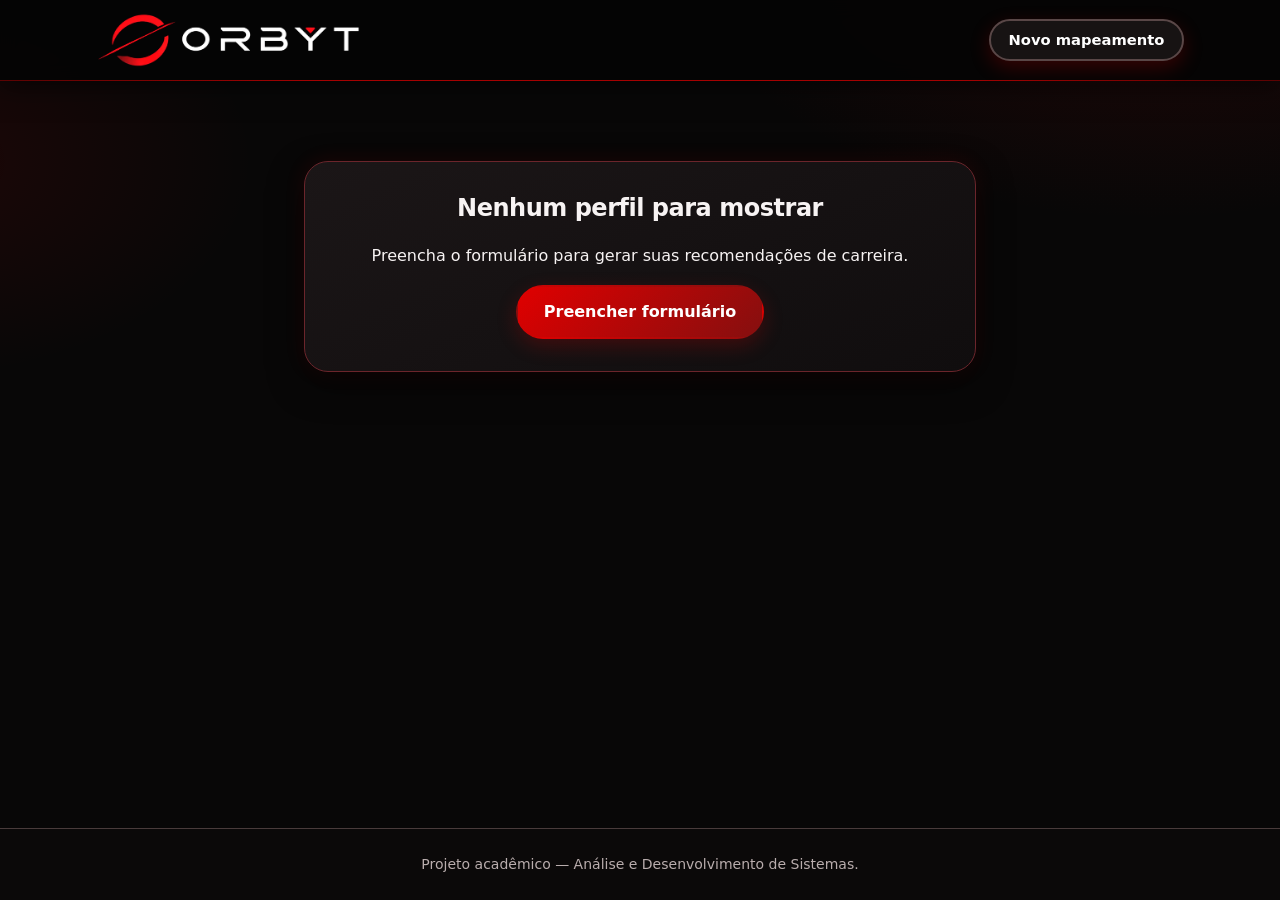
<file: resultado.html>
<!DOCTYPE html>
<html lang="pt-BR">
<head>
  <meta charset="UTF-8">
  <meta name="viewport" content="width=device-width, initial-scale=1">
  
  <link rel="icon" type="image/svg+xml" href="favicon.svg">
<meta name="description" content="Seu perfil profissional e as carreiras em tecnologia recomendadas para você.">
  <title>Seu perfil — Career Dreamer</title>
  <link rel="stylesheet" href="css/style.css">
  <script src="js/config.js" defer></script>
  <script src="js/dados-exemplo.js" defer></script>
  <script src="js/resultado.js" defer></script>
</head>
<body>

  <header class="topo">
    <div class="container topo__conteudo">
      <a href="index.html" class="marca" aria-label="ORBYT — página inicial">
        <img src="[data-uri]" alt="ORBYT" width="640" height="135">
      </a>
      <a href="index.html" class="botao botao--secundario">Novo mapeamento</a>
    </div>
  </header>

  <main class="container pagina-resultado">

    <section id="resultado" aria-labelledby="titulo-resultado" hidden>
      <h1 id="titulo-resultado">Perfil de <span id="nome-usuario"></span></h1>
      <p id="sintese" class="sintese"></p>

      <h2 class="subtitulo">Carreiras recomendadas</h2>
      <ol id="lista-carreiras" class="lista-carreiras"></ol>
    </section>

    <section id="sem-resultado" class="cartao vazio" aria-labelledby="titulo-vazio" hidden>
      <h1 id="titulo-vazio">Nenhum perfil para mostrar</h1>
      <p>Preencha o formulário para gerar suas recomendações de carreira.</p>
      <a href="index.html" class="botao">Preencher formulário</a>
    </section>

  </main>

  <footer class="rodape">
    <div class="container">
      <p>Projeto acadêmico — Análise e Desenvolvimento de Sistemas.</p>
    </div>
  </footer>

  <!-- Modelo de card: o JavaScript clona e preenche para cada carreira -->
  <template id="modelo-carreira">
    <li class="cartao carreira">
      <article>
        <p class="carreira__selo" hidden>Melhor combinação</p>
        <div class="carreira__topo">
          <h3 class="carreira__titulo"></h3>
          <p class="carreira__nota">
            <span class="carreira__percentual"></span>
            <span class="carreira__legenda">de compatibilidade</span>
          </p>
        </div>
        <div class="barra" role="progressbar" aria-label="Compatibilidade da carreira" aria-valuemin="0" aria-valuemax="100" aria-valuenow="0"><span class="barra__nivel"></span></div>
        <p class="carreira__resumo"></p>

        <h4>Competências-chave</h4>
        <ul class="chips"></ul>

        <h4>Roteiro de estudos</h4>
        <ol class="roteiro"></ol>
      </article>
    </li>
  </template>

</body>
</html>
</file>
<file: css/style.css>
/*teste particulas*/
/* Fundo das partículas */
.container_fundo {
    position: fixed;
    top: 0;
    left: 0;
    width: 100%;
    height: 100%;
    z-index: 0;
    pointer-events: none;
}

/* Área das partículas */
#particles-js {
    position: absolute;
    width: 100%;
    height: 100%;
    top: 0;
    left: 0;
}

/* Conteúdo na frente das partículas */
.topo,
.pagina-inicial,
.rodape {
    position: relative;
    z-index: 1;
}
/*fim teste*/

/* =====================================================
   CAREER DREAMER — visual claro e moderno (tons de azul)
   ===================================================== */

@import url("https://fonts.googleapis.com/css2?family=Inter:wght@400;500;600;700;800&display=swap");

:root {
  --azul-900: #0f2a6b;
  --azul-700: #1d4ed8;
  --azul-600: #2563eb;
  --azul-500: #3b82f6;
  --ceu-400: #60b8ff;
  --ceu-300: #9bd3ff;
  --azul-200: #cfe3ff;
  --azul-100: #e8f1ff;
  --azul-50:  #f5f9ff;

  --tinta: #14213d;
  --tinta-suave: #5a6b8c;
  --borda: #e1ebfb;
  --erro: #c0362c;

  --fonte: "Inter", "Segoe UI", system-ui, -apple-system, Arial, sans-serif;
  --raio-p: 12px;
  --raio-g: 24px;
  --largura: 68rem;
  --sombra-p: 0 1px 2px rgb(37 99 235 / .05), 0 4px 14px rgb(37 99 235 / .06);
  --sombra-g: 0 2px 6px rgb(37 99 235 / .05), 0 18px 44px rgb(37 99 235 / .10);
}

/* BASE */
*, *::before, *::after { box-sizing: border-box; }
[hidden] { display: none !important; }
html { scroll-behavior: smooth; -webkit-text-size-adjust: 100%; }

body {
  margin: 0;
  min-height: 100vh;
  display: flex;
  flex-direction: column;
  background:
    radial-gradient(50rem 26rem at 95% -5%, rgb(96 184 255 / .22), transparent 60%),
    radial-gradient(40rem 24rem at -5% 15%, rgb(147 197 253 / .25), transparent 60%),
    #fbfdff;
  background-attachment: fixed;
  color: var(--tinta);
  font-family: var(--fonte);
  line-height: 1.65;
}

h1, h2, h3, h4, p { margin-top: 0; }
h1, h2, h3, h4 { line-height: 1.2; letter-spacing: -.02em; }
p { margin-bottom: 1rem; }
a { color: var(--azul-600); }
button, input, textarea { font: inherit; }
button { cursor: pointer; }
:focus-visible { outline: 3px solid var(--azul-500); outline-offset: 3px; }

.container { width: min(var(--largura), calc(100% - 2rem)); margin-inline: auto; }

/* TOPO */
.topo {
  position: sticky;
  top: 0;
  z-index: 10;
  background: rgb(255 255 255 / .8);
  backdrop-filter: blur(14px);
  -webkit-backdrop-filter: blur(14px);
  border-bottom: 1px solid var(--borda);
}
.topo__conteudo {
  display: flex;
  align-items: center;
  justify-content: space-between;
  gap: 1rem;
  padding-block: .75rem;
}
.marca {
  display: inline-flex;
  align-items: center;
  gap: .65rem;
  color: var(--azul-900);
  font-weight: 800;
  font-size: 1.1rem;
  letter-spacing: -.02em;
  text-decoration: none;
}
.marca__simbolo {
  display: grid;
  place-items: center;
  width: 2.5rem;
  height: 2.5rem;
  flex-shrink: 0;
  border-radius: 12px;
  background: linear-gradient(135deg, var(--ceu-400), var(--azul-600));
  color: #fff;
  font-size: .9rem;
  font-weight: 800;
  text-transform: uppercase;
  box-shadow: 0 6px 14px rgb(37 99 235 / .3);
}

/* PÁGINA INICIAL */
.pagina-inicial {
  flex: 1;
  display: grid;
  grid-template-columns: minmax(0, 1fr);
  align-items: start;
  gap: 1.5rem;
  padding-block: 1.5rem 3rem;
}

/* Painel de apresentação: claro, com brilho azul suave */
.apresentacao {
  position: relative;
  min-width: 0;
  padding: clamp(1.5rem, 5vw, 3rem);
  overflow: hidden;
  isolation: isolate;
  background:
    radial-gradient(28rem 16rem at 100% 0%, rgb(96 184 255 / .35), transparent 65%),
    linear-gradient(160deg, #eaf3ff, #ffffff 70%);
  border: 1px solid var(--azul-200);
  border-radius: var(--raio-g);
  box-shadow: var(--sombra-g);
}
.apresentacao::after {              /* pontinhos discretos */
  content: "";
  position: absolute;
  z-index: -1;
  inset: auto 0 0 0;
  height: 45%;
  background-image: radial-gradient(rgb(37 99 235 / .14) 1.5px, transparent 1.5px);
  background-size: 22px 22px;
  mask-image: linear-gradient(to top, #000, transparent);
  -webkit-mask-image: linear-gradient(to top, #000, transparent);
}

.titulo-principal {
  max-width: 17ch;
  margin-bottom: 1rem;
  color: var(--azul-900);
  font-size: clamp(2rem, 7.5vw, 3.2rem);
  font-weight: 800;
  letter-spacing: -.035em;
  line-height: 1.08;
}
.apresentacao__texto { max-width: 46ch; margin-bottom: 0; color: var(--tinta-suave); font-size: 1.05rem; }

.subtitulo { margin: 2rem 0 .9rem; font-size: 1.2rem; }
.apresentacao .subtitulo { margin-top: 2rem; color: var(--azul-900); font-size: 1.05rem; font-weight: 700; }

.passos { display: grid; gap: .6rem; max-width: 40rem; margin: 0; padding: 0; list-style: none; counter-reset: passo; }
.passo {
  display: flex;
  align-items: center;
  gap: .85rem;
  padding: .75rem .95rem;
  background: #fff;
  border: 1px solid var(--borda);
  border-radius: var(--raio-p);
  box-shadow: var(--sombra-p);
  counter-increment: passo;
  font-size: .98rem;
}
.passo::before {
  content: counter(passo);
  display: grid;
  place-items: center;
  width: 2rem;
  height: 2rem;
  flex-shrink: 0;
  border-radius: 50%;
  background: var(--azul-100);
  color: var(--azul-700);
  font-size: .9rem;
  font-weight: 800;
}
#btn-iniciar { margin-top: 1.75rem; }

/* CARTÕES E FORMULÁRIO */
.cartao {
  width: 100%;
  min-width: 0;
  padding: clamp(1.25rem, 4vw, 2rem);
  background: #fff;
  border: 1px solid var(--borda);
  border-radius: var(--raio-g);
  box-shadow: var(--sombra-g);
}
.subtitulo-cartao {
  margin-bottom: 1.25rem;
  padding-bottom: 1rem;
  border-bottom: 1px solid var(--borda);
  color: var(--azul-900);
  font-size: 1.5rem;
  font-weight: 800;
}
.formulario { display: flex; flex-direction: column; gap: 1.25rem; }
.etapa { display: flex; flex-direction: column; gap: 1rem; min-width: 0; }
.etapa h3 { margin: 0; color: var(--azul-900); font-size: 1.25rem; }

.progresso {
  align-self: flex-start;
  margin: 0;
  padding: .25rem .8rem;
  border-radius: 999px;
  background: var(--azul-100);
  color: var(--azul-700);
  font-size: .82rem;
  font-weight: 700;
}

.campo { display: flex; flex-direction: column; gap: .5rem; width: 100%; min-width: 0; }
.campo label { font-weight: 600; font-size: .95rem; }
.campo input,
.campo textarea {
  display: block;
  width: 100%;
  max-width: 100%;
  min-width: 0;
  padding: .85rem 1rem;
  border: 1.5px solid var(--azul-200);
  border-radius: var(--raio-p);
  background: var(--azul-50);
  color: var(--tinta);
  font-size: 1rem;                 /* evita zoom no iPhone */
  transition: border-color .2s, background-color .2s, box-shadow .2s;
}
.campo input { min-height: 52px; }
.campo textarea { min-height: 124px; resize: vertical; }
.campo input::placeholder,
.campo textarea::placeholder { color: #7585a6; opacity: 1; }
.campo input:focus,
.campo textarea:focus {
  border-color: var(--azul-500);
  background: #fff;
  outline: none;
  box-shadow: 0 0 0 4px rgb(59 130 246 / .18);
}
.campo input:user-invalid,
.campo textarea:user-invalid { border-color: var(--erro); }
.dica { margin: 0; color: var(--tinta-suave); font-size: .875rem; }

.acoes-etapa { display: flex; flex-wrap: wrap; justify-content: space-between; gap: .75rem; }

.mensagem {
  margin: 0;
  padding: .8rem 1rem;
  border-left: 4px solid var(--azul-500);
  border-radius: var(--raio-p);
  background: var(--azul-100);
  overflow-wrap: anywhere;
}

/* BOTÕES */
.botao {
  display: inline-flex;
  align-items: center;
  justify-content: center;
  min-height: 50px;
  padding: .75rem 1.6rem;
  border: 2px solid transparent;
  border-radius: 999px;
  background: linear-gradient(135deg, var(--azul-500), var(--azul-700));
  color: #fff;
  font-weight: 700;
  text-align: center;
  text-decoration: none;
  box-shadow: 0 8px 20px rgb(37 99 235 / .25);
  transition: background .2s, border-color .2s, color .2s, transform .2s;
}
.botao:hover:not(:disabled) { background: linear-gradient(135deg, var(--azul-600), #1e40af); transform: translateY(-1px); }
.botao:active:not(:disabled) { transform: scale(.98); }
.botao:disabled { opacity: .65; cursor: not-allowed; }

.botao--secundario {
  background: #fff;
  border-color: var(--azul-200);
  color: var(--azul-700);
  box-shadow: none;
}
.botao--secundario:hover:not(:disabled) { background: var(--azul-100); border-color: var(--azul-500); color: var(--azul-700); }

.topo .botao--secundario { min-height: 42px; padding: .45rem 1.1rem; font-size: .92rem; }

/* PÁGINA DE RESULTADO */
.pagina-resultado { flex: 1; min-width: 0; padding-block: 1.75rem 3rem; }

#titulo-resultado {
  margin-bottom: 1rem;
  color: var(--azul-900);
  font-size: clamp(1.8rem, 6.5vw, 2.8rem);
  font-weight: 800;
  letter-spacing: -.03em;
  overflow-wrap: anywhere;
}
.sintese {
  max-width: 75ch;
  padding: 1.2rem 1.4rem;
  background: linear-gradient(135deg, #eaf3ff, #fff);
  border: 1px solid var(--azul-200);
  border-left: 5px solid var(--azul-500);
  border-radius: var(--raio-p);
  box-shadow: var(--sombra-p);
  overflow-wrap: anywhere;
}
.pagina-resultado .subtitulo { margin-top: 2.25rem; color: var(--azul-900); font-size: 1.5rem; font-weight: 800; }

.lista-carreiras { display: grid; gap: 1.25rem; margin: 0; padding: 0; list-style: none; }
.carreira { min-width: 0; transition: transform .2s, box-shadow .2s; }
.carreira:hover { transform: translateY(-3px); box-shadow: 0 4px 10px rgb(37 99 235 / .08), 0 24px 50px rgb(37 99 235 / .14); }

.lista-carreiras > .carreira:first-child {      /* melhor combinação */
  border: 2px solid var(--ceu-400);
  background: linear-gradient(180deg, #eef6ff 0, #fff 9rem);
}

.carreira__selo {
  display: inline-block;
  margin-bottom: .8rem;
  padding: .25rem .85rem;
  border-radius: 999px;
  background: linear-gradient(135deg, var(--azul-500), var(--ceu-400));
  color: #fff;
  font-size: .85rem;
  font-weight: 700;
}
.carreira__topo { display: flex; flex-direction: column; gap: .75rem; }
.carreira__titulo { margin: 0; color: var(--azul-900); font-size: 1.25rem; font-weight: 800; overflow-wrap: anywhere; }

.carreira__nota {
  display: inline-flex;
  align-items: baseline;
  align-self: flex-start;
  gap: .45rem;
  margin: 0;
  padding: .3rem .85rem;
  border-radius: 999px;
  background: var(--azul-100);
  color: var(--azul-700);
}
.carreira__percentual { font-size: 1.35rem; font-weight: 800; line-height: 1; }
.carreira__legenda { color: var(--tinta-suave); font-size: .8rem; font-weight: 600; }

.barra { height: .7rem; margin: .9rem 0 1.1rem; overflow: hidden; background: var(--azul-100); border-radius: 999px; }
.barra__nivel { display: block; height: 100%; background: linear-gradient(90deg, var(--azul-600), var(--ceu-400)); border-radius: inherit; }

.carreira__resumo { color: var(--tinta-suave); overflow-wrap: anywhere; }

.carreira h4 {
  margin: 1.4rem 0 .75rem;
  padding-top: 1.1rem;
  border-top: 1px solid var(--borda);
  color: var(--azul-900);
  font-size: 1rem;
  font-weight: 700;
}

.chips { display: flex; flex-wrap: wrap; gap: .5rem; margin: 0; padding: 0; list-style: none; }
.chips li {
  padding: .3rem .85rem;
  border: 1px solid var(--azul-200);
  border-radius: 999px;
  background: var(--azul-50);
  color: var(--azul-700);
  font-size: .88rem;
  font-weight: 600;
  overflow-wrap: anywhere;
}

.roteiro { display: grid; gap: .8rem; margin: 0; padding: 0; list-style: none; counter-reset: passo; }
.roteiro li { position: relative; padding-left: 2.6rem; counter-increment: passo; overflow-wrap: anywhere; }
.roteiro li::before {
  content: counter(passo);
  position: absolute;
  left: 0;
  top: .1rem;
  display: grid;
  place-items: center;
  width: 1.75rem;
  height: 1.75rem;
  border-radius: 50%;
  background: var(--azul-100);
  color: var(--azul-700);
  font-size: .8rem;
  font-weight: 800;
}
.roteiro li:not(:last-child)::after {
  content: "";
  position: absolute;
  left: .85rem;
  top: 2rem;
  bottom: -.85rem;
  width: 2px;
  background: var(--azul-100);
}

.vazio { max-width: 42rem; margin: 2rem auto; text-align: center; }

/* MODAL */
.modal {
  width: min(92vw, 28rem);
  padding: 0;
  border: 0;
  border-radius: var(--raio-g);
  color: var(--tinta);
  box-shadow: 0 24px 70px rgb(15 42 107 / .28);
}
.modal::backdrop { background: rgb(15 42 107 / .35); backdrop-filter: blur(3px); }
.modal__conteudo { padding: 1.75rem 1.5rem 1.5rem; border-top: 5px solid var(--azul-500); }
.modal__conteudo h2 { margin-bottom: .75rem; color: var(--azul-900); }
.modal__conteudo p { overflow-wrap: anywhere; }

/* RODAPÉ */
.rodape {
  padding-block: 1.5rem;
  background: #fff;
  border-top: 1px solid var(--borda);
  color: var(--tinta-suave);
  font-size: .875rem;
  text-align: center;
}
.rodape p { margin: 0; }
.rodape a { font-weight: 600; }

/* TELAS MAIORES */
@media (min-width: 600px) {
  .carreira__topo { flex-direction: row; align-items: center; justify-content: space-between; gap: 1rem; }
  .carreira__nota { align-self: auto; white-space: nowrap; }
}

@media (min-width: 860px) {
  .pagina-inicial { grid-template-columns: minmax(0, 1.15fr) minmax(0, 1fr); gap: 2.5rem; padding-block: 3.5rem 4rem; }
  .pagina-inicial .cartao { max-width: 34rem; justify-self: end; position: sticky; top: 5.5rem; }
  .pagina-resultado { padding-block: 3rem 4rem; }
  .lista-carreiras { grid-template-columns: repeat(2, minmax(0, 1fr)); align-items: start; }
  .lista-carreiras > .carreira:first-child { grid-column: 1 / -1; }
}

/* CELULAR */
@media (max-width: 480px) {
  .container { width: calc(100% - 1.5rem); }
  .marca span:last-child { font-size: 1rem; }
  .topo .botao--secundario { padding-inline: .9rem; font-size: .85rem; }
  .acoes-etapa { flex-direction: column-reverse; align-items: stretch; }
  .acoes-etapa .botao, .etapa > .botao, #btn-iniciar, .vazio .botao { width: 100%; }
}

/* ACESSIBILIDADE */
@media (prefers-reduced-motion: reduce) {
  *, *::before, *::after { scroll-behavior: auto !important; transition: none !important; }
  .carreira:hover { transform: none; }
}

/* =====================================================
   CAREER DREAMER — TEMA DARK (VERMELHO, PRETO E CINZA)
   Paleta: vermelho #e00000 | preto #000000 | branco
           cinza #595050 | vinho #850f0f
   ===================================================== */

:root {
  --azul-900: #ffffff;
  --azul-700: #e00000;
  --azul-600: #c90000;
  --azul-500: #e00000;
  --ceu-400: #ff2525;
  --ceu-300: #ff7777;
  --azul-200: #493b3b;
  --azul-100: #211b1b;
  --azul-50: #151212;

  --tinta: #f7f3f3;
  --tinta-suave: #c0b6b6;
  --borda: #493b3b;
  --erro: #ff5555;

  --sombra-p: 0 2px 10px rgb(0 0 0 / .38), 0 0 12px rgb(224 0 0 / .08);
  --sombra-g: 0 12px 34px rgb(0 0 0 / .55), 0 0 22px rgb(133 15 15 / .13);
}

/* Fundo geral */
body {
  background:
    radial-gradient(46rem 28rem at 90% -8%, rgb(133 15 15 / .22), transparent 65%),
    radial-gradient(36rem 22rem at -8% 18%, rgb(224 0 0 / .10), transparent 62%),
    #080707;
  color: var(--tinta);
}

/* Cabeçalho */
.topo {
  background: rgb(8 7 7 / .88);
  border-bottom: 1px solid #493b3b;
  box-shadow: 0 6px 24px rgb(0 0 0 / .35);
}
.marca { color: #ffffff; }
.marca__simbolo {
  background: linear-gradient(135deg, #e00000, #850f0f);
  color: #ffffff;
  box-shadow: 0 5px 18px rgb(224 0 0 / .28);
}

/* Painel de apresentação */
.apresentacao {
  background:
    radial-gradient(28rem 16rem at 100% 0%, rgb(224 0 0 / .18), transparent 66%),
    linear-gradient(155deg, #211b1b, #100d0d 72%);
  border: 1px solid #493b3b;
  box-shadow: var(--sombra-g);
}
.apresentacao::after {
  background-image: radial-gradient(rgb(224 0 0 / .20) 1.3px, transparent 1.3px);
}
.titulo-principal,
.apresentacao .subtitulo,
.subtitulo-cartao,
.etapa h3,
.pagina-resultado .subtitulo,
#titulo-resultado,
.carreira__titulo,
.carreira h4,
.modal__conteudo h2 {
  color: #ffffff;
}
.apresentacao__texto,
.dica,
.carreira__resumo,
.carreira__legenda {
  color: #c0b6b6;
}

/* Passos */
.passo {
  color: #f7f3f3;
  background: #171313;
  border: 1px solid #493b3b;
  box-shadow: var(--sombra-p);
  transition: transform .25s ease, border-color .25s ease, box-shadow .25s ease;
}
.passo::before,
.roteiro li::before {
  background: #850f0f;
  color: #ffffff;
}
.passo:hover {
  transform: translateY(-3px);
  border-color: #e00000;
  box-shadow: 0 8px 22px rgb(0 0 0 / .4), 0 0 14px rgb(224 0 0 / .14);
}

/* Caixa do questionário */
.cartao {
  background: linear-gradient(155deg, #1b1617, #100d0e);
  border: 1px solid #6b252b;
  border-radius: var(--raio-g);
  box-shadow: 0 12px 34px rgb(0 0 0 / .55), 0 0 20px rgb(224 0 0 / .12);
  transition: border-color .3s ease, box-shadow .3s ease, transform .3s ease;
}
.cartao:hover {
  border-color: #a52a32;
  box-shadow: 0 16px 40px rgb(0 0 0 / .58), 0 0 24px rgb(224 0 0 / .16);
}
.subtitulo-cartao { border-bottom-color: #493b3b; }

/* Campos */
.campo label { color: #f4eeee; }
.campo input,
.campo textarea {
  background: #0d0b0c;
  border: 1px solid #594747;
  color: #ffffff;
}
.campo input::placeholder,
.campo textarea::placeholder { color: #9b8d8d; }
.campo input:focus,
.campo textarea:focus {
  border-color: #e00000;
  background: #120e0f;
  box-shadow: 0 0 0 3px rgb(224 0 0 / .18), 0 0 14px rgb(224 0 0 / .10);
}
.campo input:user-invalid,
.campo textarea:user-invalid { border-color: #ff5555; }
.progresso {
  background: #351719;
  color: #ff7777;
}

/* Mensagens */
.mensagem {
  background: #251416;
  border-left-color: #e00000;
  color: #f7eeee;
}

/* Botões */
.botao {
  background: linear-gradient(135deg, #e00000, #850f0f);
  color: #ffffff;
  box-shadow: 0 7px 20px rgb(224 0 0 / .22);
  transition: background .25s ease, border-color .25s ease, color .25s ease,
              transform .25s ease, box-shadow .25s ease;
}
.botao:hover:not(:disabled) {
  background: linear-gradient(135deg, #ff1717, #a51019);
  box-shadow: 0 9px 24px rgb(224 0 0 / .30);
  transform: translateY(-2px);
}
.botao--secundario {
  background: #171313;
  border-color: #594747;
  color: #ffffff;
}
.botao--secundario:hover:not(:disabled) {
  background: #2a1719;
  border-color: #e00000;
  color: #ffffff;
}

/* Resultados */
.sintese {
  background: linear-gradient(135deg, #211719, #120f10);
  border: 1px solid #594044;
  border-left: 4px solid #e00000;
  color: #f5eeee;
  box-shadow: var(--sombra-p);
}
.carreira {
  background: #171313;
  border: 1px solid #493b3b;
  border-radius: var(--raio-g);
  box-shadow: var(--sombra-p);
  transition: transform .25s ease, box-shadow .25s ease, border-color .25s ease;
}
.carreira:hover {
  transform: translateY(-4px);
  border-color: #8b252d;
  box-shadow: 0 12px 28px rgb(0 0 0 / .48), 0 0 16px rgb(224 0 0 / .12);
}
.lista-carreiras > .carreira:first-child {
  border: 1px solid #e00000;
  background: linear-gradient(180deg, #2b1518 0, #171313 9rem);
}
.carreira__selo {
  background: linear-gradient(135deg, #e00000, #850f0f);
  color: #ffffff;
}
.carreira__nota,
.chips li {
  background: #291719;
  color: #ff8585;
  border: 1px solid #693037;
}
.barra { background: #342528; }
.barra__nivel { background: linear-gradient(90deg, #850f0f, #ff2525); }
.carreira h4 { border-top-color: #493b3b; }
.roteiro li:not(:last-child)::after { background: #633039; }

/* Modal */
.modal {
  background: #171313;
  color: #f7eeee;
  border: 1px solid #6b252b;
  box-shadow: 0 24px 70px rgb(0 0 0 / .65);
}
.modal::backdrop { background: rgb(0 0 0 / .76); backdrop-filter: blur(5px); }
.modal__conteudo { border-top: 4px solid #e00000; }

/* Rodapé */
.rodape {
  background: #0b0909;
  border-top: 1px solid #493b3b;
  color: #b9adad;
}
.rodape a { color: #ff5555; }

/* Animações suaves de entrada */
@keyframes aparecerSuave {
  from { opacity: 0; transform: translateY(16px); }
  to { opacity: 1; transform: translateY(0); }
}
@keyframes brilhoVermelho {
  0%, 100% { box-shadow: 0 12px 34px rgb(0 0 0 / .55), 0 0 18px rgb(224 0 0 / .08); }
  50% { box-shadow: 0 12px 34px rgb(0 0 0 / .55), 0 0 25px rgb(224 0 0 / .16); }
}
.topo,
.apresentacao,
.cartao,
.rodape {
  animation: aparecerSuave .7s ease both;
}
.cartao { animation: aparecerSuave .8s ease both, brilhoVermelho 5s ease-in-out 1s infinite; }
.passo { animation: aparecerSuave .6s ease both; }
.passo:nth-child(2) { animation-delay: .08s; }
.passo:nth-child(3) { animation-delay: .16s; }
.etapa { animation: aparecerSuave .35s ease both; }
.mensagem { animation: aparecerSuave .25s ease both; }

@media (prefers-reduced-motion: reduce) {
  *, *::before, *::after {
    animation-duration: .01ms !important;
    animation-iteration-count: 1 !important;
    transition-duration: .01ms !important;
  }
}


/* =====================================================
   CABEÇALHO ORBYT
   Logo: logo_orbyt_cabecalho.png (PNG transparente, 1231x260)
   ===================================================== */
.topo {
  position: sticky;
  top: 0;
  z-index: 10;
  width: 100%;
  background: rgb(5 5 5 / .94);
  -webkit-backdrop-filter: blur(10px);
  backdrop-filter: blur(10px);
  border-bottom: 1px solid rgb(224 0 0 / .4);
  box-shadow: 0 6px 24px rgb(0 0 0 / .5);
}

/* linha de brilho vermelho na base do cabeçalho */
.topo::after {
  content: "";
  position: absolute;
  inset: auto 0 -1px 0;
  height: 1px;
  background: linear-gradient(90deg, transparent, #e00000 25%, #e00000 75%, transparent);
  opacity: .55;
  pointer-events: none;
}

.topo__conteudo {
  display: flex;
  align-items: center;
  justify-content: space-between;
  gap: 1rem;
  min-height: 80px;
  padding-block: 12px;
}

.topo .marca {
  display: inline-flex;
  flex: 0 1 auto;
  align-items: center;
  min-width: 0;
  margin: 0;
  padding: 0;
  line-height: 0;
  background: transparent;
  border: 0;
  box-shadow: none;
  text-decoration: none;
  transition: filter .25s ease, transform .25s ease;
}

.topo .marca img {
  display: block;
  height: 56px;              /* a largura acompanha a proporção da logo */
  width: auto;
  max-width: 100%;
  object-fit: contain;
  border: 0;
  border-radius: 0;
  background: transparent;
  user-select: none;
}

.topo .marca:hover {
  transform: translateY(-1px);
  filter: drop-shadow(0 0 10px rgb(224 0 0 / .45));
}

.topo .marca:focus-visible {
  outline: 3px solid #ff2525;
  outline-offset: 6px;
  border-radius: 6px;
}

@media (max-width: 600px) {
  .topo__conteudo { min-height: 68px; padding-block: 10px; }
  .topo .marca img { height: 44px; }
}

@media (max-width: 360px) {
  .topo .marca img { height: 38px; }
}

/* Formulário empilhado e botão de envio em largura total */
.formulario { display: flex; flex-direction: column; align-items: stretch; gap: 1.25rem; }
.formulario > .campo { width: 100%; }
.formulario > #btn-enviar { width: 100%; }
@media (max-width: 480px) {
  .pagina-inicial { grid-template-columns: minmax(0, 1fr); }
  .formulario > #btn-enviar { width: 100%; }
}
</file>
